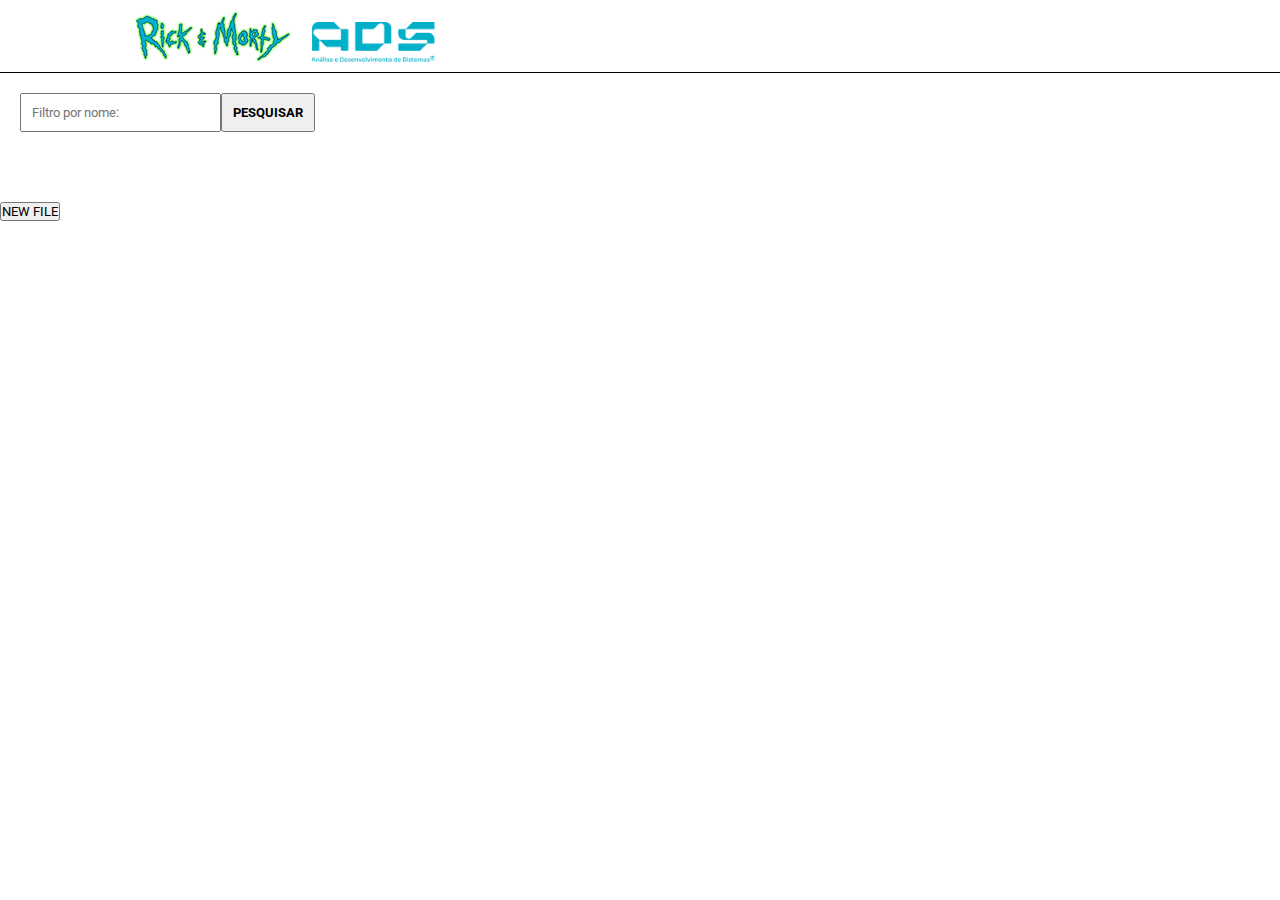
<file: index.html>
<!DOCTYPE html>
<html lang="pt-br">
<head>
    <meta charset="UTF-8">
    <meta name="viewport" content="width=device-width, initial-scale=1.0">
    <link rel="stylesheet" href="tela1.css">
    <link rel="preconnect" href="https://fonts.googleapis.com">
<link rel="preconnect" href="https://fonts.gstatic.com" crossorigin>
<link href="https://fonts.googleapis.com/css2?family=Roboto:ital,wght@0,100..900;1,100..900&display=swap" rel="stylesheet">
    <title>Rick and Morty</title>
</head>
<body>
    <header id="header_rick">
        <div id="logo_rick_ads">
            <img src="Frame 36.png" alt="logo_rick_ads">
        </div>
    </header>    
        <div id="container_search">
            <input id="search" type="text" placeholder="Filtro por nome:"> 
            <button id="button"><strong>PESQUISAR</strong></button>
        </div>
    
    <div id="all_container"></div>
    
    <div id="function_buttons">
        <button onclick="" id="next_page">NEW FILE </button>
    </div>
    
    
    
    
    
    
    <script src="tela1.js"></script>

    
</body>
</html>
</file>
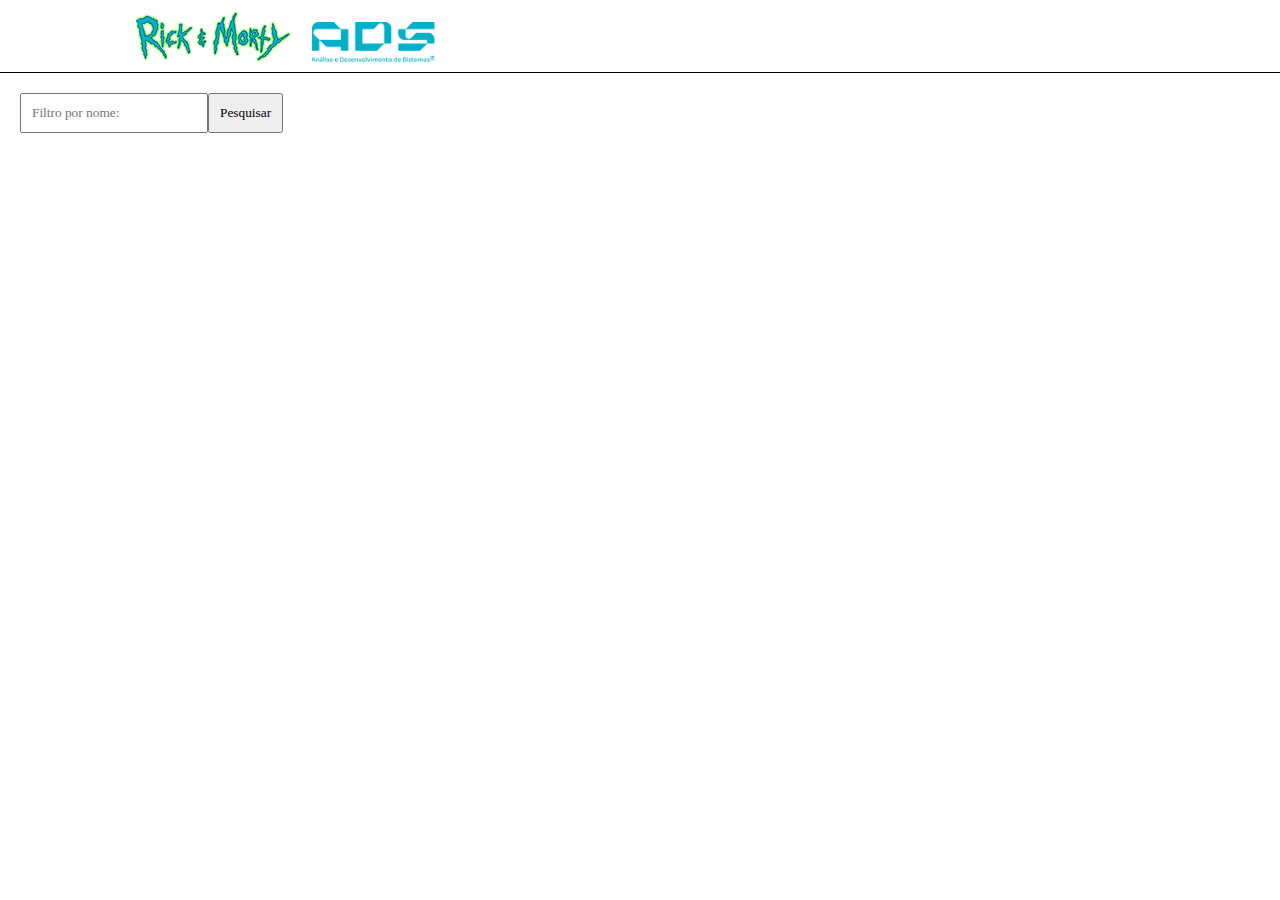
<file: tela1.html>
<!DOCTYPE html>
<html lang="pt-br">
<head>
    <meta charset="UTF-8">
    <meta name="viewport" content="width=device-width, initial-scale=1.0">
    <link rel="stylesheet" href="tela1.css">
    <title>Rick and Morty</title>
</head>
<body>
    <header id="header_rick">
        <div id="logo_rick_ads">
            <img src="Frame 36.png" alt="logo_rick_ads">
        </div>
    </header>    
        <div id="container_search">
            <input id="search" type="text" placeholder="Filtro por nome:"> 
            <button id="button">Pesquisar</button>
        </div>
    
    <div class="all_container"></div>
    
    
    
    
    
    
    
    <script src="tela1.js"></script>

    
</body>
</html>
</file>
<file: tela1.css>
* {
    margin: 0;
    padding: 0;
    box-sizing: border-box;
    font-family: 'Roboto';
}
 
html {
    font-size: 62.5%
}

#header_rick {
    border-bottom: 0.1rem solid ;
    box-shadow: 0 0.4px 1px rgba(0, 0, 0, 0.2);
    padding: 1rem;
}

#logo_rick_ads {
    width: 80%;
    display: flex;
    justify-content: flex-start;
    margin: 0 auto;
}

#container_search {
    display: flex;
    margin: 1.5rem;
    
    margin: 2rem;
}

#search {
    padding: 1rem;
}

#button {
    padding: 1rem;
}

#all_container {
    display: grid;
    grid-template-columns: repeat(auto-fit, minmax(250px, 1fr));
    gap: 30px;
    padding: 0 5%;
    margin-bottom: 50px;
}

.box {
    display: flex;
    flex-direction: column;
    justify-content: center;
    align-items: center;
    border: 1px solid;
    border-radius: 5px;
    box-shadow: 1px 1px ;
    cursor: pointer;
    
}

.img {
    width: 100%;
    height: 100%;
    object-fit: cover;
    border-radius: 5px;
}
</file>
